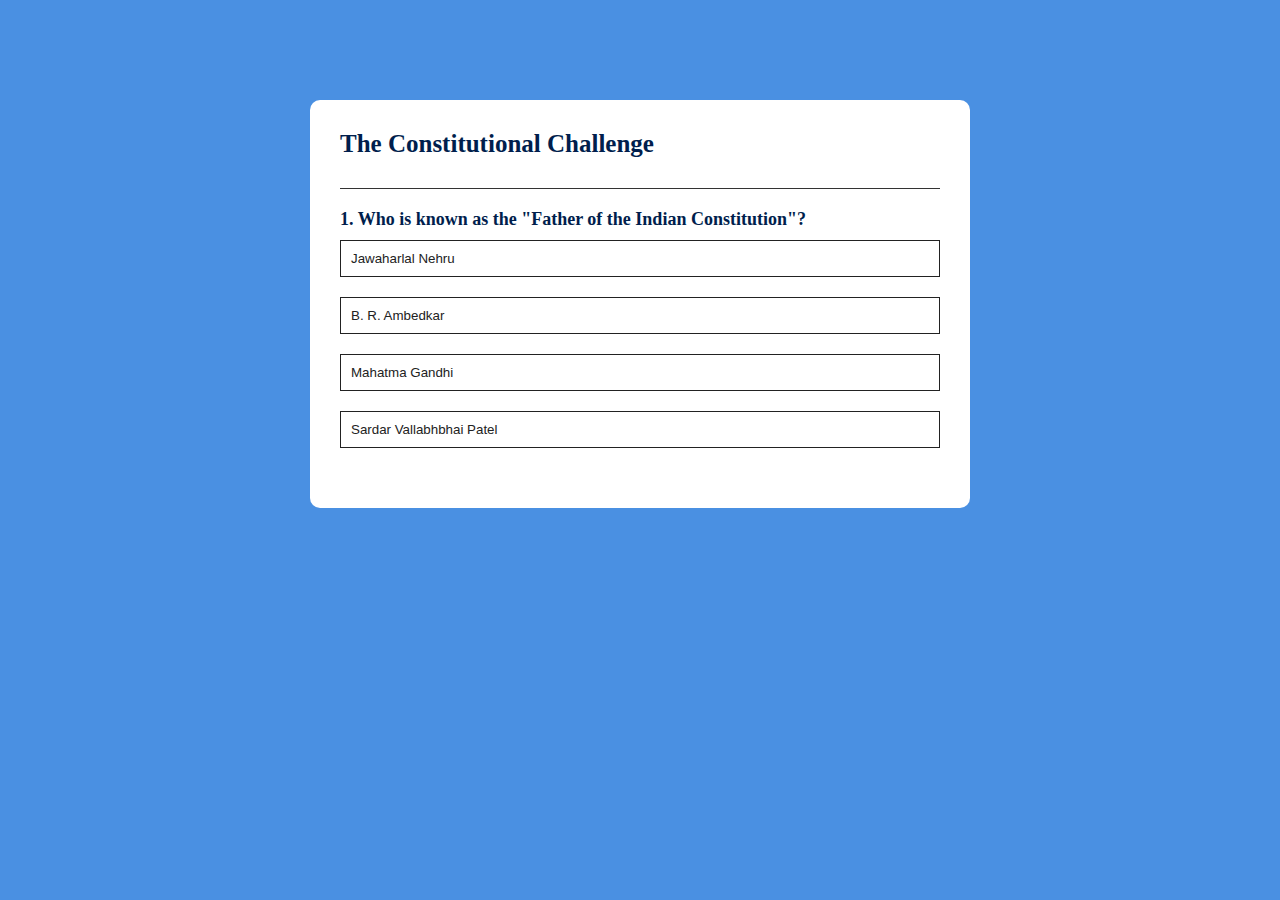
<file: index.html>
<!DOCTYPE html>
<html lang="en">
<head>
    <meta charset="UTF-8">
    <meta name="viewport" content="width=device-width, initial-scale=1.0">
    <title>Nagrikसंविद्या</title>
    <link rel="stylesheet" href="style.css">
</head>
<body>
    <div class="app">
        <h1>The Constitutional Challenge</h1>
        <div class="quiz">
            <h2 id="question">Question goes here</h2>
            <div class="answer">
            </div>
            <div class="next">Next</div>
        </div>
    </div>
    

     <script src="script.js"></script> 
</body>
</html>
</file>
<file: style.css>
*{
    padding: 0%;
    margin:0%;
}
body{
    background-color: #4a90e2;
}

.app{
    background-color: white;
    padding: 30px;
    width: 90%;
    max-width: 600px;
    margin: 100px auto 0 ;
    border-radius: 10px;
}
.app h1{
    font-size: 25px;
    color: #001e4d;
    font-weight: 600;
    border-bottom: 1px solid #333;
    padding-bottom: 30px;
}

.quiz{
    padding: 20px 0;

}

.quiz h2{
    font-size: 18px;
    color: #001e4d;
    font-weight: 600;
}

.btn{
    background-color: white;
    color: #222;
    font-weight: 500;
    width: 100%;
    border: 1px solid #222;
    padding: 10px;
    margin: 10px 0;
    text-align: left;
    cursor: pointer;
}

.btn:hover:not([disabled]){
    background-color: #222;
    color: white;
}
.btn:disabled{
    cursor: no-drop;
}
.next{
    background-color: #001e4d;
    color: white;
    font-weight: 500;
    width: 150px;
    border: 0;
    padding: 10px;
    margin: 20px auto 0 ;
    border-radius: 4px;
    cursor: pointer;
    text-align: center;
    display: none;
}

.correct{
    background-color: #9aeabc;
}

.incorrect{
    background-color: #ff9393;
}
</file>
